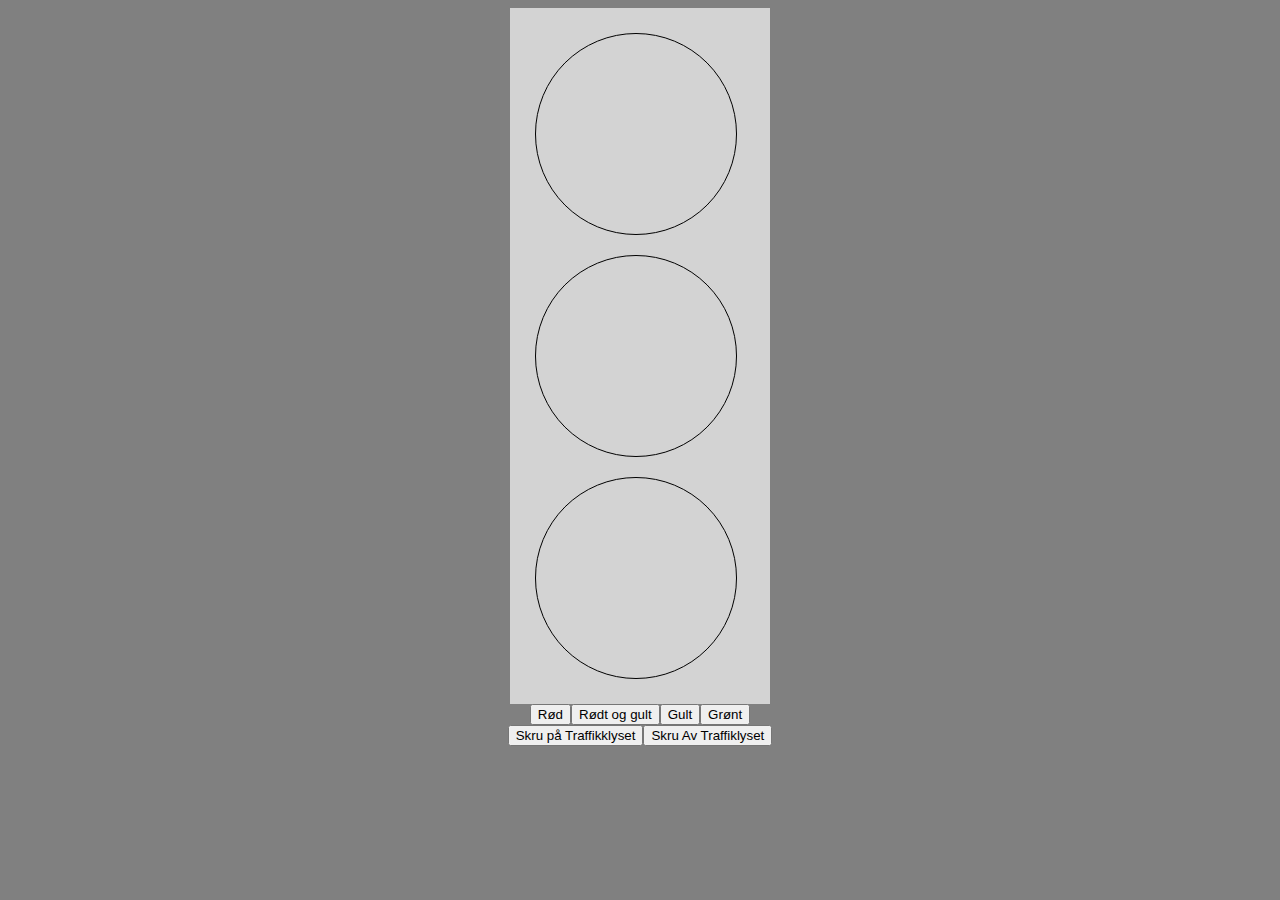
<file: index.html>
<!DOCTYPE html>
<html lang="en">

<head>
    <meta charset="UTF-8">
    <meta name="viewport" content="width=device-width, initial-scale=1.0">
    <title>Document</title>
    <link rel="stylesheet" href="style.css">
</head>

<body>
    <div id="lightBox" class="divcontainer">
        <div id="lightcontainer">
            <div id="redlight" class="circle"></div>
            <div id="yellowlight" class="circle"></div>
            <div id="greenlight" class="circle"></div>
        </div>

        <div class="buttoncontainer">
            <button onclick="ManualLightSwitch('red','','')">Rød</button>
            <button onclick="ManualLightSwitch('red','yellow','')">Rødt og gult</button>
            <button onclick="ManualLightSwitch('','yellow','')">Gult</button>
            <button onclick="ManualLightSwitch('','','green')">Grønt</button>
        </div>

        <div class="buttoncontainer">
            <button onclick="turnOnAutomaticLightBox()">Skru på Traffikklyset</button>
            <button onclick="turnOffAutomaticLightBox()">Skru Av Traffiklyset</button>
        </div>
    </div>

    <script>

        let timer;
        turnOnAutomaticLightBox();

        function turnOnAutomaticLightBox() {
            timer = setTimeout(setLightRed, 1000);
        }

        function turnOffAutomaticLightBox() {
            clearTimeout(timer);
            changeLightColor('', '', '')
        }

        function setLightRed() {
            changeLightColor('red', '', '');
            timer = setTimeout(setLightRedAndYellow, 1000);
        }

        function setLightRedAndYellow() {
            changeLightColor('red', 'yellow', '');
            timer = setTimeout(setLightGreen, 1000);
        }

        function setLightYellow() {
            changeLightColor('', 'yellow', '');
            timer = setTimeout(setLightRed, 1000);
        }

        function setLightGreen() {
            changeLightColor('', '', 'green');
            timer = setTimeout(setLightYellow, 1000);
        }

        function ManualLightSwitch(color1, color2, color3) {
            turnOffAutomaticLightBox();
            changeLightColor(color1, color2, color3)
        }

        function changeLightColor(color1, color2, color3) {
            document.getElementById('lightcontainer').innerHTML = /*html*/ `
            <div id="redlight" class="circle" style="background-color: ${color1};"></div>
            <div id="yellowlight" class="circle" style="background-color: ${color2};"></div>
            <div id="greenlight" class="circle" style="background-color: ${color3};"></div>
            `
        }

    </script>

</body>

</html>
</file>
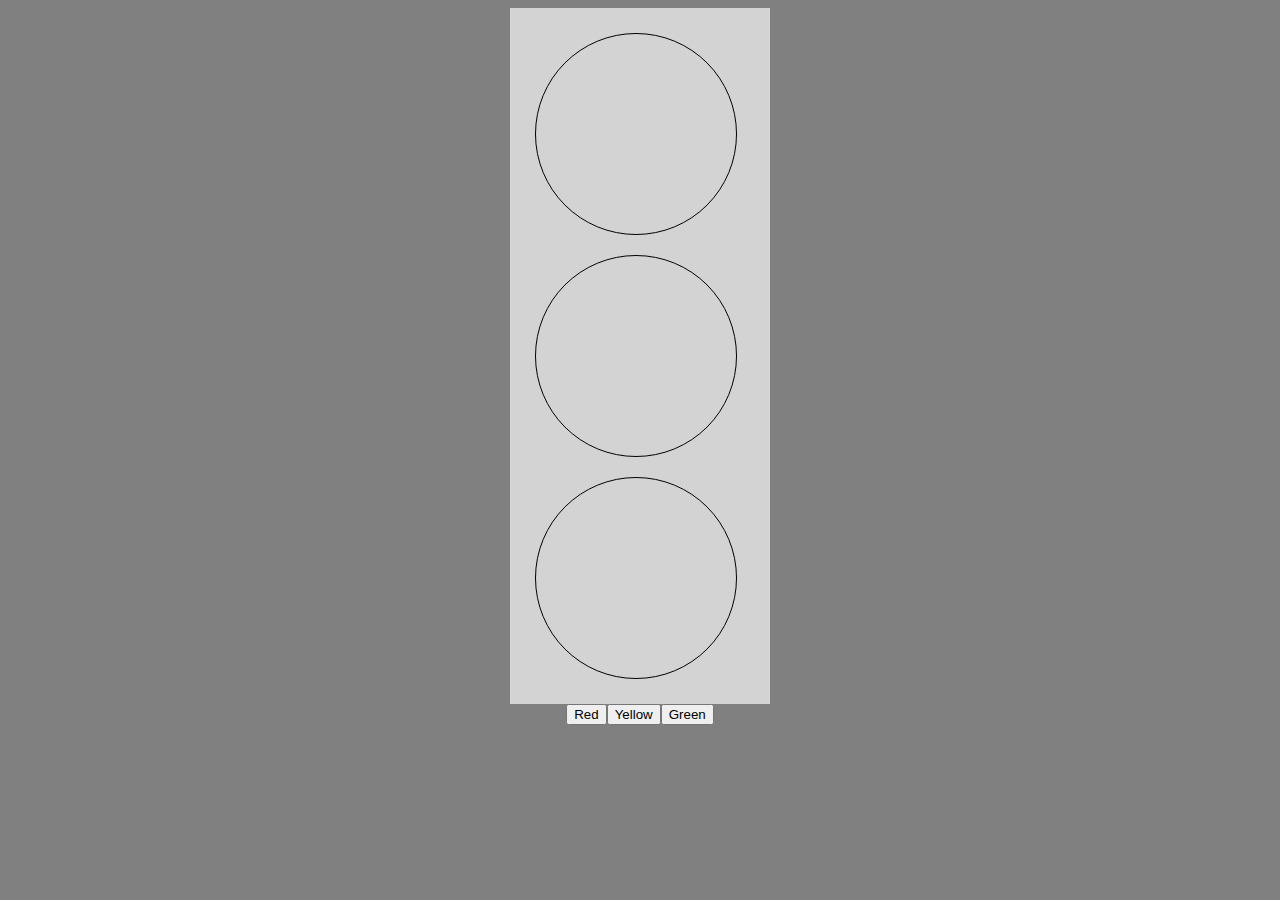
<file: Traffikklys-Bare-Knapper.html>
<!DOCTYPE html>
<html lang="en">

<head>
    <meta charset="UTF-8">
    <meta name="viewport" content="width=device-width, initial-scale=1.0">
    <title>Traffikklys-Bare-Knapper</title>

    <style>
        body {
            background-color: gray;
        }

        .circle {
            border-radius: 50%;
            width: 200px;
            height: 200px;
            border: 1px solid black;
            margin: 20px;
        }

        #lightcontainer {
            background-color: lightgray;
            width: 250px;
            padding: 5px;
        }

        .buttoncontainer {
            display: flex;
            justify-content: center;
        }

        .divcontainer {
            display: flex;
            flex-direction: column;
            justify-content: center;
            align-items: center;
        }
    </style>
</head>

<body>
    <div id="lightBox" class="divcontainer">
        <div id="lightcontainer">
            <div id="redlight" class="circle"></div>
            <div id="yellowlight" class="circle"></div>
            <div id="greenlight" class="circle"></div>
        </div>
        <div class="buttoncontainer">
            <button onclick="changeToRed()">Red</button>
            <button onclick="changeToRedYellow()">Yellow</button>
            <button onclick="changeToGreen()">Green</button>
        </div>
    </div>

    <script>
        function changeToRed() {
            removeStyleFromCircles();
            document.getElementById('redlight').style.backgroundColor = "red";
        }

        function changeToRedYellow() {
            removeStyleFromCircles();
            document.getElementById('redlight').style.backgroundColor = "red";
            document.getElementById('yellowlight').style.backgroundColor = "yellow";
        }

        function changeToGreen() {
            removeStyleFromCircles();
            document.getElementById('greenlight').style.backgroundColor = "green";
        }

        function removeStyleFromCircles() {
            document.getElementById('redlight').style.backgroundColor = [];
            document.getElementById('yellowlight').style.backgroundColor = [];
            document.getElementById('greenlight').style.backgroundColor = [];
        }
    </script>
</body>

</html>
</file>
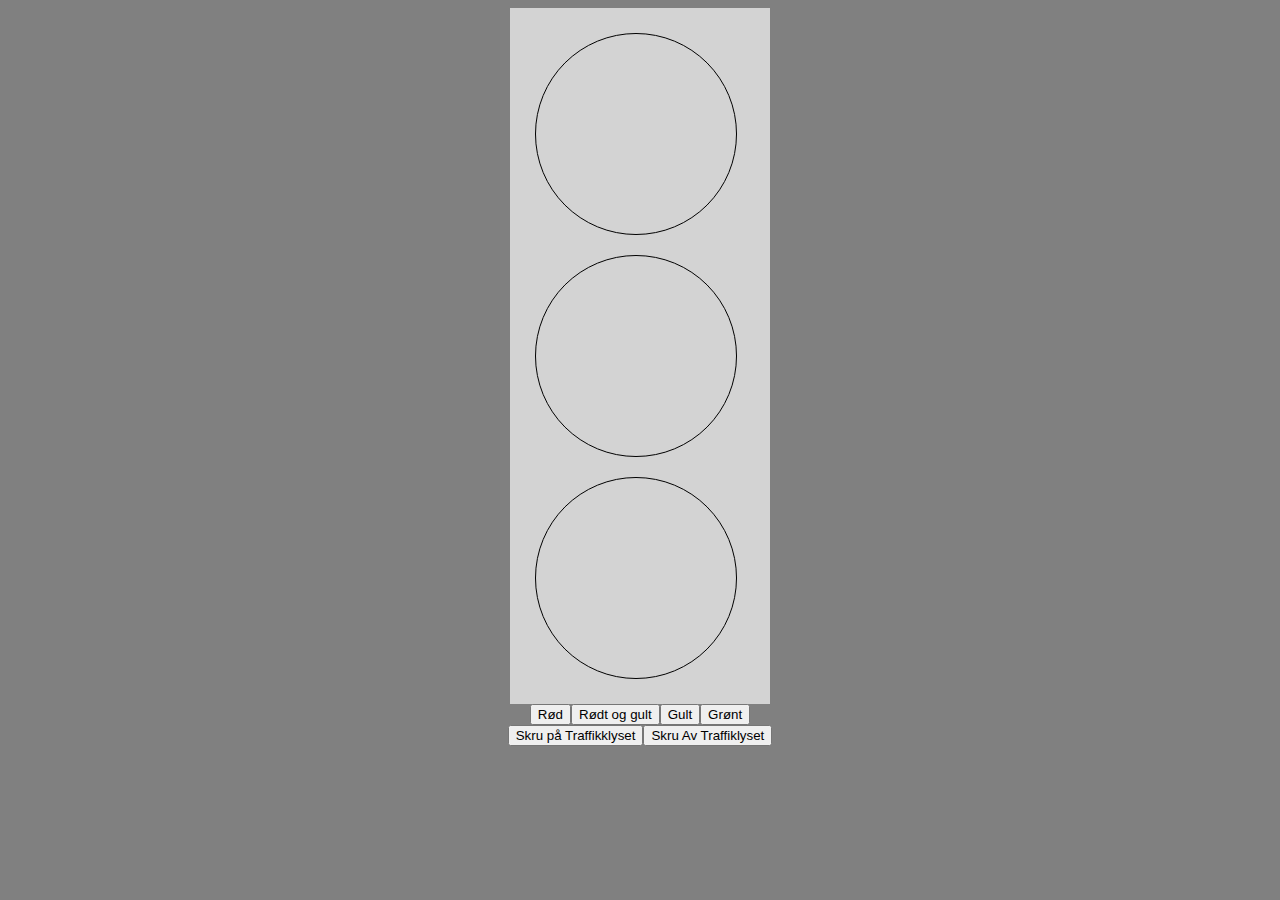
<file: Traffikklys-Med-Return.html>
<!DOCTYPE html>
<html lang="en">

<head>
    <meta charset="UTF-8">
    <meta name="viewport" content="width=device-width, initial-scale=1.0">
    <title>Traffikklys-Med-Return</title>
    <link rel="stylesheet" href="style.css">
</head>

<body>
    <div id="lightBox" class="divcontainer">
        <div id="lightcontainer">
            <div id="redlight" class="circle"></div>
            <div id="yellowlight" class="circle"></div>
            <div id="greenlight" class="circle"></div>
        </div>

        <div class="buttoncontainer">
            <button onclick="ManualLightSwitch('red','','')">Rød</button>
            <button onclick="ManualLightSwitch('red','yellow','')">Rødt og gult</button>
            <button onclick="ManualLightSwitch('','yellow','')">Gult</button>
            <button onclick="ManualLightSwitch('','','green')">Grønt</button>
        </div>

        <div class="buttoncontainer">
            <button onclick="turnOnAutomaticLightBox()">Skru på Traffikklyset</button>
            <button onclick="turnOffAutomaticLightBox()">Skru Av Traffiklyset</button>
        </div>
    </div>

    <script>

        let timer;

        function changeLightColor(color1, color2, color3) {
            document.getElementById('lightcontainer').innerHTML = /*html*/ `
                    ${createHtmlForLamp(color1)}
                    ${createHtmlForLamp(color2)}
                    ${createHtmlForLamp(color3)}
                    `;
        }

        function createHtmlForLamp(color) {
            return /*html*/ ` 
                    <div class ="circle" style="background-color:${color};"></div>
                    `;
        }

        function turnOnAutomaticLightBox() {
            timer = setTimeout(setLightRed, 1000);
        }

        function turnOffAutomaticLightBox() {
            clearTimeout(timer);
            changeLightColor('', '', '')
        }

        function setLightRed() {
            changeLightColor('red', '', '');
            timer = setTimeout(setLightRedAndYellow, 1000);
        }

        function setLightRedAndYellow() {
            changeLightColor('red', 'yellow', '');
            timer = setTimeout(setLightGreen, 1000);
        }

        function setLightYellow() {
            changeLightColor('', 'yellow', '');
            timer = setTimeout(setLightRed, 1000);
        }

        function setLightGreen() {
            changeLightColor('', '', 'green');
            timer = setTimeout(setLightYellow, 1000);
        }

        function ManualLightSwitch(color1, color2, color3) {
            turnOffAutomaticLightBox();
            changeLightColor(color1, color2, color3)
        }
    </script>

</body>

</html>
</file>
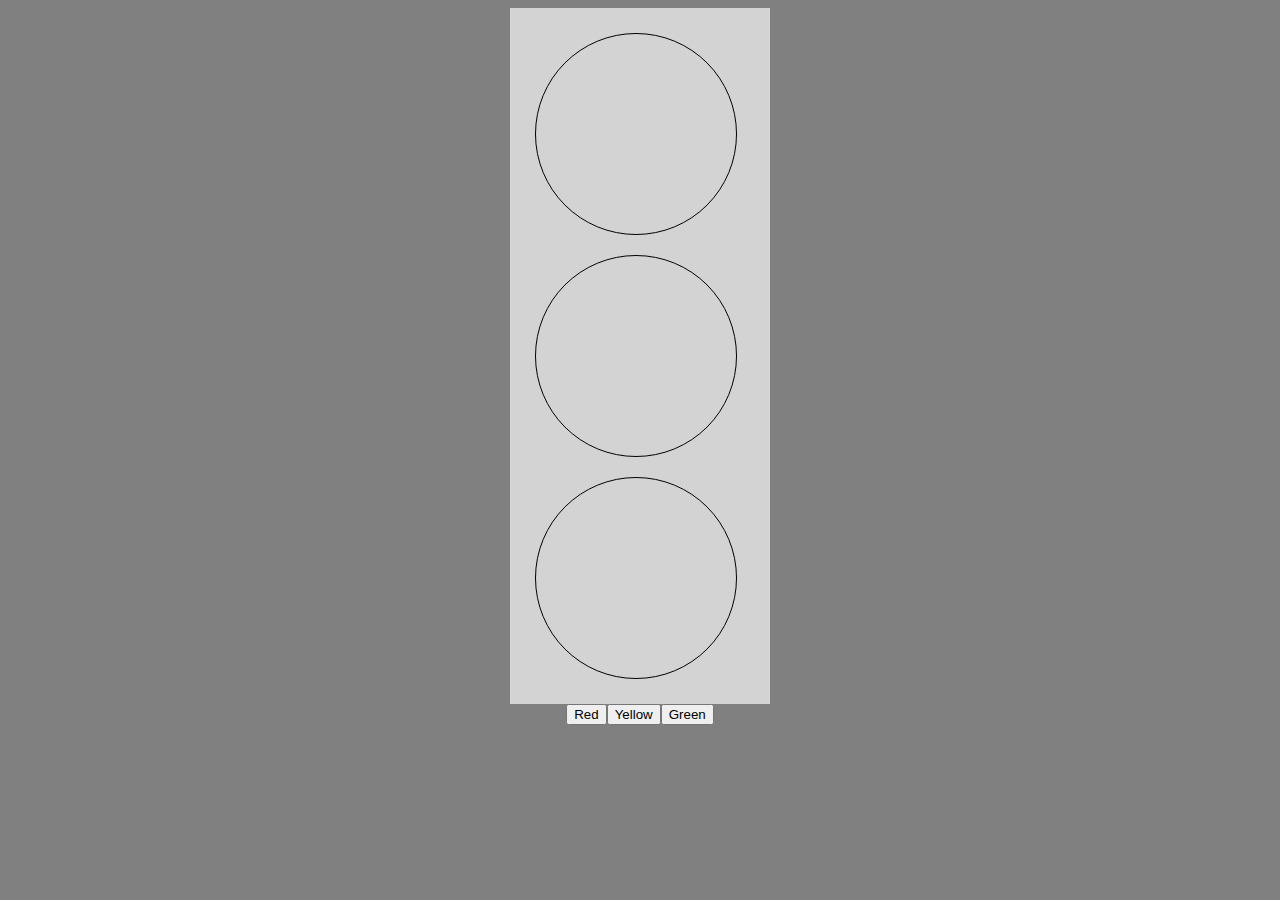
<file: Traffiklys-Bare-Knapper.html>
<!DOCTYPE html>
<html lang="en">

<head>
    <meta charset="UTF-8">
    <meta name="viewport" content="width=device-width, initial-scale=1.0">
    <title>Document</title>

    <style>
        body {
            background-color: gray;
        }

        .circle {
            border-radius: 50%;
            width: 200px;
            height: 200px;
            border: 1px solid black;
            margin: 20px;
        }

        #lightcontainer {
            background-color: lightgray;
            width: 250px;
            padding: 5px;
        }

        .buttoncontainer {
            display: flex;
            justify-content: center;
        }

        .divcontainer {
            display: flex;
            flex-direction: column;
            justify-content: center;
            align-items: center;
        }
    </style>
</head>

<body>
    <div id="lightBox" class="divcontainer">
        <div id="lightcontainer">
            <div id="redlight" class="circle"></div>
            <div id="yellowlight" class="circle"></div>
            <div id="greenlight" class="circle"></div>
        </div>
        <div class="buttoncontainer">
            <button onclick="changeToRed()">Red</button>
            <button onclick="changeToRedYellow()">Yellow</button>
            <button onclick="changeToGreen()">Green</button>
        </div>
    </div>

    <script>
        function changeToRed() {
            removeStyleFromCircles();
            document.getElementById('redlight').style.backgroundColor = "red";
        }

        function changeToRedYellow() {
            removeStyleFromCircles();
            document.getElementById('redlight').style.backgroundColor = "red";
            document.getElementById('yellowlight').style.backgroundColor = "yellow";
        }

        function changeToGreen() {
            removeStyleFromCircles();
            document.getElementById('greenlight').style.backgroundColor = "green";
        }

        function removeStyleFromCircles() {
            document.getElementById('redlight').style.backgroundColor = [];
            document.getElementById('yellowlight').style.backgroundColor = [];
            document.getElementById('greenlight').style.backgroundColor = [];
        }
    </script>
</body>

</html>
</file>
<file: style.css>
body {
    background-color: gray;
}

.circle {
    border-radius: 50%;
    width: 200px;
    height: 200px;
    border: 1px solid black;
    margin: 20px;
}

#lightcontainer {
    background-color: lightgray;
    width: 250px;
    padding: 5px;
}

.buttoncontainer {
    display: flex;
    justify-content: center;
}

.divcontainer {
    display: flex;
    flex-direction: column;
    justify-content: center;
    align-items: center;
}
</file>
